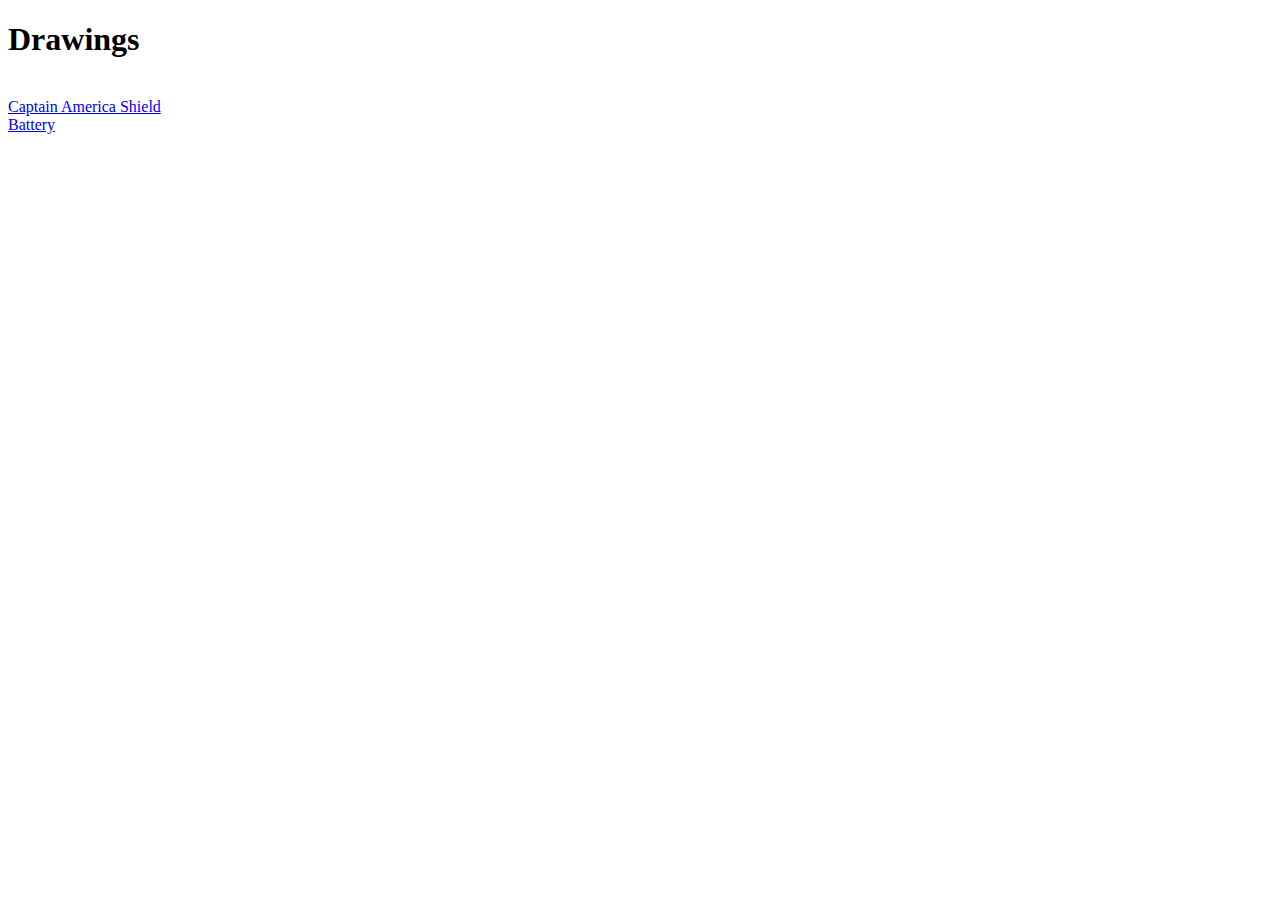
<file: index.html>
<!DOCTYPE html>
<html>
<head>
    <meta charset='utf-8'>
    <meta http-equiv='X-UA-Compatible' content='IE=edge'>
    <title>Drawings</title>
    <meta name='viewport' content='width=device-width, initial-scale=1'>
</head>
<body>
    <h1>Drawings</h1>
    <br />
    <a href="/captain-america-shield/index.html" target="_blank" rel="noreferrer noopener">Captain America Shield</a><br />
    <a href="/battery/index.html" target="_blank" rel="noreferrer noopener">Battery</a>
</body>
</html>
</file>
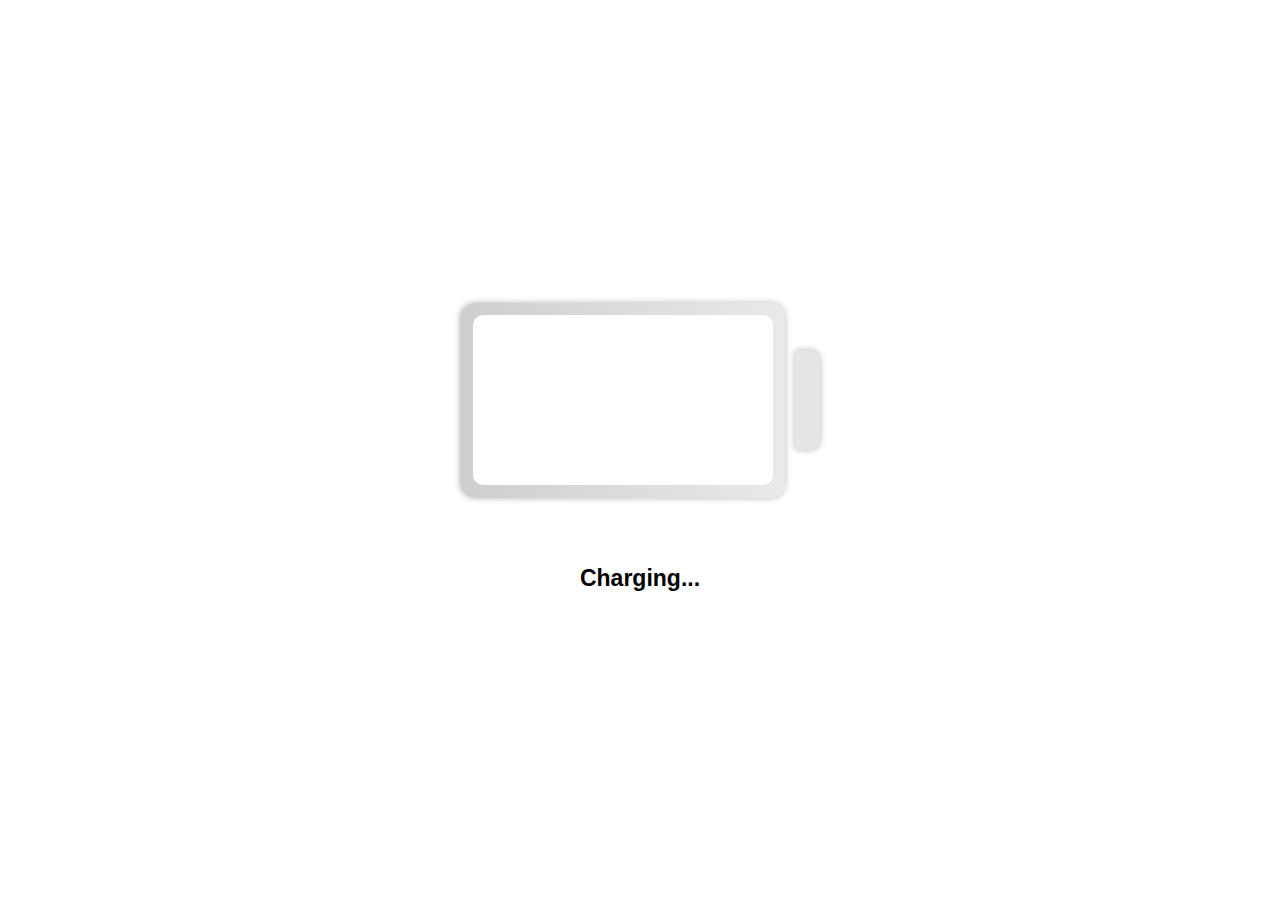
<file: battery/index.html>
<!DOCTYPE html>
<html>
<head>
    <meta charset="UTF-8">
    <title>Battery</title>
    <link rel="stylesheet" href="styles.css">
</head>
<body>
    <main>
        <section id="main-section">
            <div id="battery-area">
                <div class="battery-box" id="battery-box-outside">
                    <div class="battery-box" id="battery-box-inside">
                        <div class="battery-box" id="charge">
                            
                        </div>
                    </div>
                </div>
                <div id="battery-outside-connector">
                </div>
            </div>

            <h1>Charging...</h1>
        </section>
    </main>
</body>
</html>
</file>
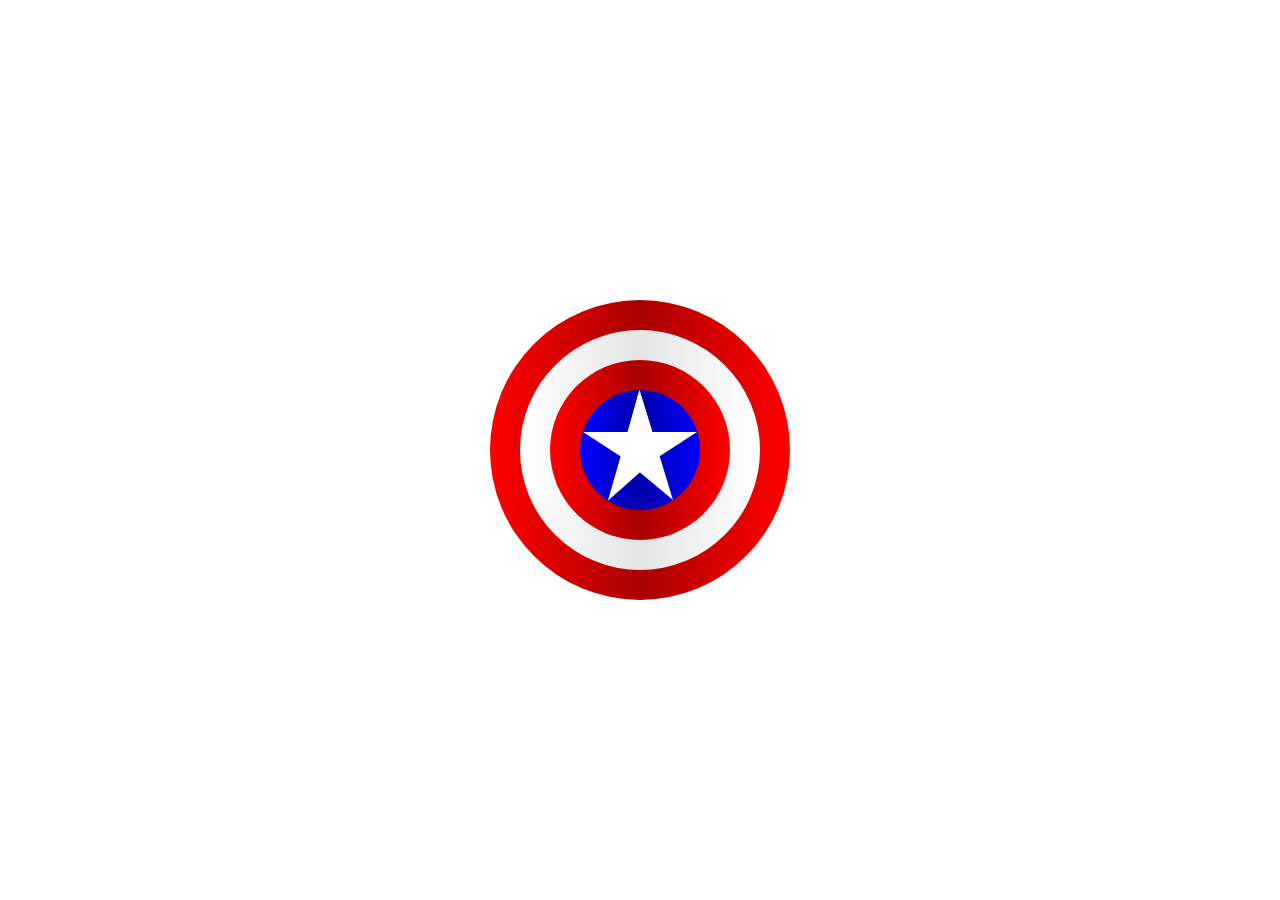
<file: captain-america-shield/index.html>
<!DOCTYPE html>
<html>
<head>
    <meta charset="UTF-8">
    <title>Captain America Shield</title>
    <link rel="stylesheet" href="styles.css">
</head>
<body>
    <main>
        <div class="circle" id="firstCircle">
            <div class="circle" id="secondCircle">
                <div class="circle" id="thirdCircle">
                    <div class="circle" id="fourthCircle">
                        <div id="star"></div>
                    </div>
                </div>
            </div>
        </div>
    </main>
</body>
</html>
</file>
<file: battery/styles.css>
body {
    width: 100%;
    height: 100vh;
    padding: 0;
    margin: 0;
    overflow-y: hidden;
    box-sizing: border-box;
}

main {
    display: flex;
    align-items: center;
    justify-content: center;
    height: 100vh;
}

#main-section {
    width: 400px;
    height: 400px;
    display: flex;
    flex-direction: column;
    text-align: center;
}

#main-section h1 {
    font-size: 23px;
    font-weight: 700;
    font-family: 'Segoe UI', Tahoma, Geneva, Verdana, sans-serif;

    animation: pulse 3s infinite;
}

#battery-area {
    width: 400px;
    height: 300px;
    display: flex;
    align-items: center;
    justify-content: center;
}

.battery-box {
    padding: 12.5px;
}

#battery-box-outside {
    background: linear-gradient(to right, #CECECE, #E9E9E9);
    width: 300px;
    height: 170px;
    border-radius: 15px;
    box-shadow: 0px 0px 6px rgba(0, 0, 0, .3)
}

#battery-box-inside {
    background: #FFF;
    width: 275px;
    height: 145px;
    border-radius: 10px;
}

#charge {
    width: 250px;
    height: 120px;
    border-radius: 5px;

    animation-name: charging;
    animation-iteration-count: infinite;
    animation-duration: 5s;
    animation-direction: alternate-reverse;
}

#battery-outside-connector {
    background: red;
    width: 25px;
    height: 100px;
    border-radius: 5px 10px 10px 5px;
    margin-left: 10px;
    background-color: #E5E5E5;
    box-shadow: 0px 0px 6px rgba(0, 0, 0, .3)
}


/* -------------------- KEYFRAMES -------------------- */
@keyframes charging {
    to {
        width: 0px;
        background: #FF0000;
    }
    
	from {
		width: 250px;
        background: #00FF00;
    }
}

@keyframes pulse {
    0% { transform: scale(0.85); }
	50% { transform: scale(1); }
	100% { transform: scale(0.85); }
}
</file>
<file: captain-america-shield/styles.css>
body {
    width: 100%;
    height: 100vh;
    padding: 0;
    margin: 0;
    overflow-y: hidden;
}

main {
    display: flex;
    align-items: center;
    justify-content: center;
    height: 100vh;
}

.circle {
    border-radius: 50%;

    display: flex;
    align-items: center;
    justify-content: center;
}

#firstCircle {
    width: 300px;
    height: 300px;
    background: linear-gradient(to right, red, #AA0000, red);

    box-shadow: 0 0 0 0 rgba(0, 0, 0, 1);
	transform: scale(1);
	animation: pulse 3s infinite;
}

#secondCircle {
    width: 240px;
    height: 240px;
    background: linear-gradient(to right, white, #E5E5E5, white);
}

#thirdCircle {
    width: 180px;
    height: 180px;
    background: linear-gradient(to right, red, #AA0000, red);
}

#fourthCircle {
    width: 120px;
    height: 120px;
    background: linear-gradient(to right, blue, #0000AA, blue);
}

#star {
    border-left: 57px solid transparent;
    border-right: 57px solid transparent;
    border-bottom: 37px solid white;
    transform: rotate(180deg);
}

#star:before {
    position: absolute;
    border-left: 57px solid transparent;
    border-right: 58px solid transparent;
    border-bottom: 37px solid white;
    transform: rotate(73deg);
    content: "";
    left: -56px;
}

#star:after {
    position: absolute;
    border-left: 57px solid transparent;
    border-right: 58px solid transparent;
    border-bottom: 37px solid white;
    transform: rotate(-74deg);
    content: "";
    left: -59px;
}

@keyframes pulse {
    0% {
		transform: scale(0.90);
		box-shadow: 0 0 0 0 rgba(0, 0, 0, 0.7);
	}

	50% {
		transform: scale(1);
		box-shadow: 0 0 6px 12px rgba(0, 0, 0, 0);
	}

	100% {
		transform: scale(0.90);
        box-shadow: 0 0 0 0 rgba(0, 0, 0, 0);
    }
}
</file>
